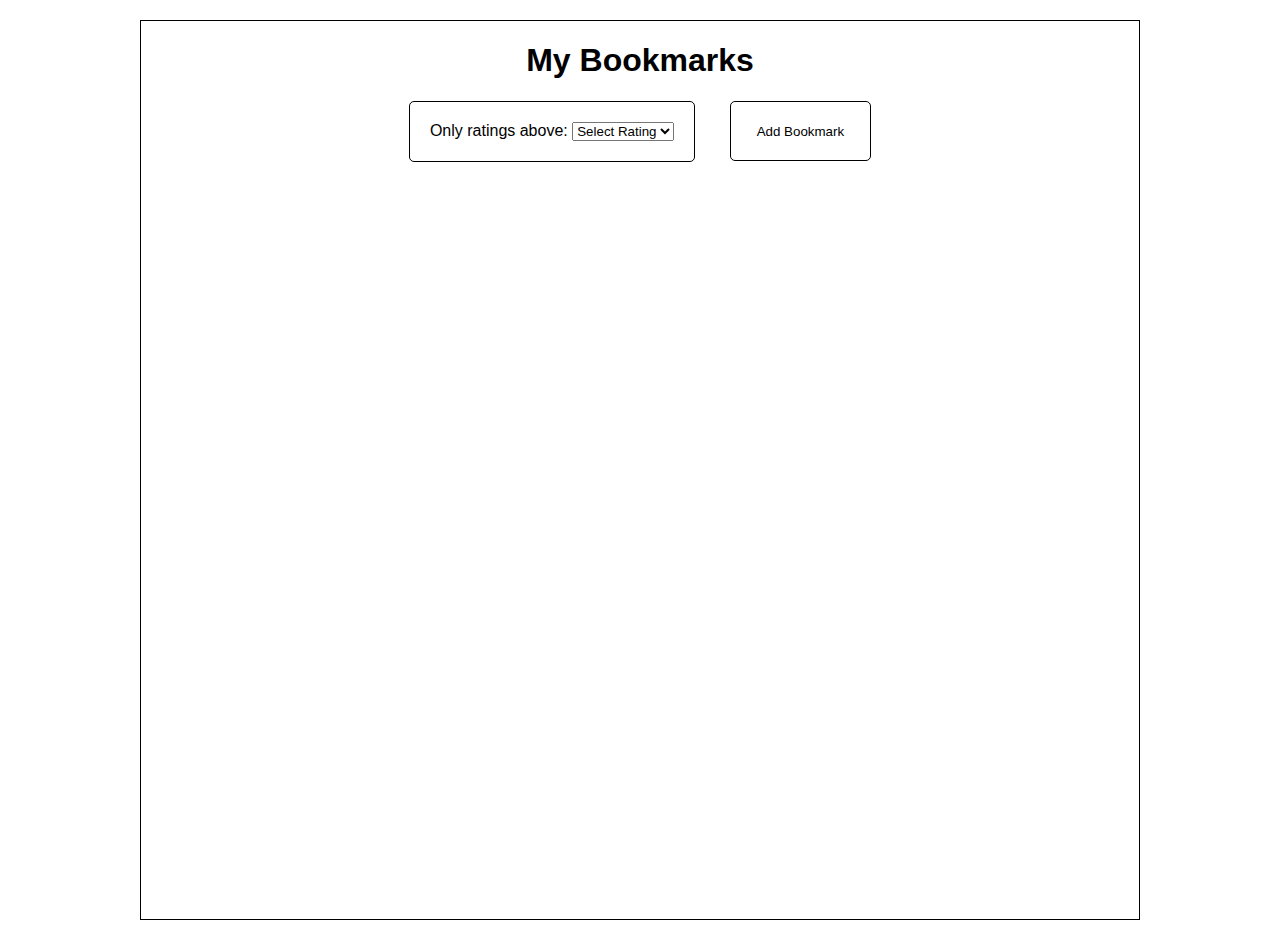
<file: index.html>
<!DOCTYPE html>
<html lang="en">
<head>
  <meta charset="UTF-8">
  <meta name="viewport" content="width=device-width, initial-scale=1.0">
  <meta http-equiv="X-UA-Compatible" content="ie=edge">
  <title>Bookmark App</title>
  <!-- CSS link -->
  <link rel="stylesheet" href="styles/main.css">
  <link rel="stylesheet" href="https://use.fontawesome.com/releases/v5.2.0/css/all.css" integrity="sha384-hWVjflwFxL6sNzntih27bfxkr27PmbbK/iSvJ+a4+0owXq79v+lsFkW54bOGbiDQ"
    crossorigin="anonymous">
</head>
<body class="row">
  <header role="banner">
    <div class="col-12">
      <h1>My Bookmarks</h1>
    </div>
  </header>
  <main role="main" class="row">
    <!-- Rating Form dropdown menu -->
    <form role="search" class="form-rate js-rate-form">
        <label for="rating">Only ratings above: </label>
        <select name="rating" id="js-rate-order-option">
          <option disable selected value>Select Rating</option>
          <option value="5">5 Star Rating</option>
          <option value="4">4 Star Rating</option>
          <option value="3">3 Star Rating</option>
          <option value="2">2 Star Rating</option>
          <option value="1">1 Star Rating</option>
        </select>
      </form>
    <form role="search" class="form-add add-bookmark" aria-controls="bookmark">
      <button class="add-button js-add-bookmark">Add Bookmark</button>
    </form>

    <ul class="container js-bookmark-list" aria-live="polite" id="bookmark">
      
    </ul>
  </main>
  <!-- Add scripts to end of file in right order -->
  <script type="text/javascript" src="https://code.jquery.com/jquery-3.2.1.min.js"></script>
  <script type="text/javascript" src="scripts/store.js"></script>
  <script type="text/javascript" src="scripts/bookmark-list.js"></script>
  <script type="text/javascript" src="scripts/api.js"></script>
  <script type="text/javascript" src="scripts/main.js"></script>
</body>
</html>
</file>
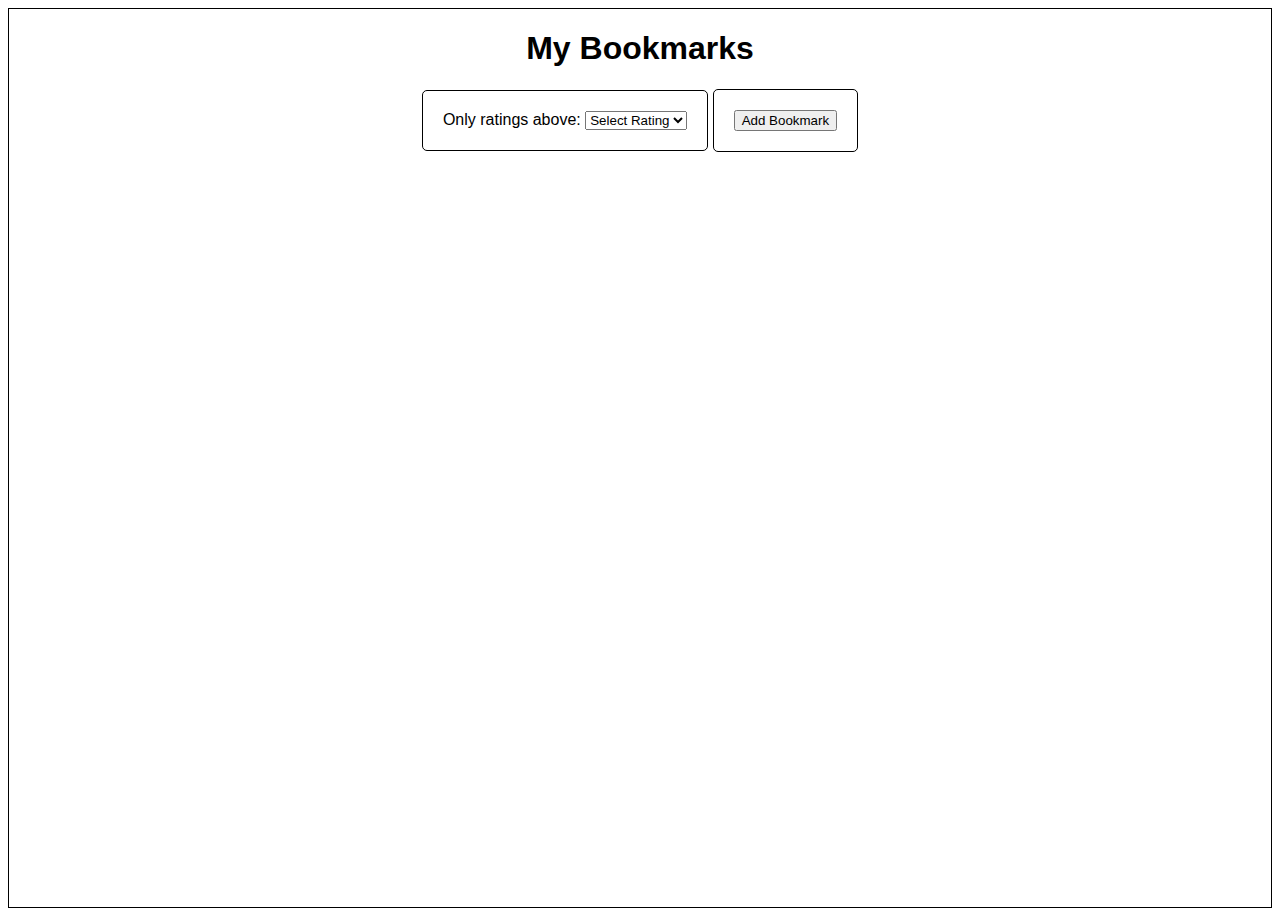
<file: bookmark.html>
<!DOCTYPE html>
<html lang="en">
<head>
  <meta charset="UTF-8">
  <meta name="viewport" content="width=device-width, initial-scale=1.0">
  <meta http-equiv="X-UA-Compatible" content="ie=edge">
  <title>Bookmark App</title>
  <!-- CSS link -->
  <link rel="stylesheet" href="styles/main.css">
  <link rel="stylesheet" href="https://use.fontawesome.com/releases/v5.2.0/css/all.css" integrity="sha384-hWVjflwFxL6sNzntih27bfxkr27PmbbK/iSvJ+a4+0owXq79v+lsFkW54bOGbiDQ"
    crossorigin="anonymous">
</head>
<body>
  <header role="banner">
    <h1>My Bookmarks</h1>
  </header>
  <main role="main">
    <!-- Rating Form dropdown menu -->
    <form role="search" class="js-rate-form">
        <label for="rating">Only ratings above: </label>
        <select name="rating" id="js-rate-order-option" aria-label="sort">
          <option disable selected value>Select Rating</option>
          <option value="5">5 Star Rating</option>
          <option value="4">4 Star Rating</option>
          <option value="3">3 Star Rating</option>
          <option value="2">2 Star Rating</option>
          <option value="1">1 Star Rating</option>
        </select>
      </form>
    <form role="search" class="add-bookmark">
      <button class="js-add-bookmark">Add Bookmark</button>
    </form>

    <ul class="container js-bookmark-list">
      
    </ul>
  </main>
  <!-- Add scripts to end of file in right order -->
  <script type="text/javascript" src="https://code.jquery.com/jquery-3.2.1.min.js"></script>
  <script type="text/javascript" src="scripts/store.js"></script>
  <script type="text/javascript" src="scripts/bookmark-list.js"></script>
  <script type="text/javascript" src="scripts/api.js"></script>
  <script type="text/javascript" src="scripts/main.js"></script>
</body>
</html>
</file>
<file: styles/main.css>
* {
  box-sizing: border-box;
}

body {
  font-family: 'Roboto', sans-serif;
  text-align: center;
  border: 1px solid black;
  min-height: 900px;
}

form {
  border: 1px solid black;
  border-radius: 5px;
  padding: 20px;
  display: inline-block;
}

.form-rate {
  margin-bottom: 10px;
  margin-right: 30px;
}

.add-button {
  border: none;
  background-color: white;
}

ul {
  list-style: none;
  padding: 40px 0 10px 0px;
  margin: 0;
}

li {
  border: 1px solid black;
  text-align: left;
  border-radius: 5px;
  margin-bottom: 40px;
}

.stars {
  padding-top: 10px;
  padding-bottom: 15px;
  font-size: 25px;
}

.title-container {
  border-bottom: 1px solid black;
  background-color: rgb(204, 204, 204);
  border-radius: 3px;
  padding: 10px 10px 20px 10px;
}

.desc-container {
  padding: 10px 10px 20px 10px;
}

p {
  border: 1px solid black;
  padding: 10px 0 15px 5px;
  margin: 0;
}

form {
  border: 1px solid black;
  border-radius: 5px;
  padding: 20px;
  display: inline-block;
}

fieldset {
  border: none;
}

.star1, .rating-2 .star2, .rating-3 .star2, .rating-4 .star2, .rating-5 .star2,
.rating-3 .star3, .rating-4 .star3, .rating-5 .star3, 
.rating-4 .star4, .rating-5 .star4,
.rating-5 .star5 {
  color: gold;
}


/* *********************float-grid******************** */
.row {
  max-width: 1000px;
  padding-left: 20px;
  padding-right: 20px;
  margin: 20px auto;
}

/* Clearfix */
.row::before,
.row::after {
  display: table;
  content: '';
}

.row::after {
  clear: both;
}

.col-3, .col-4, .col-6, .col-12 {
  float: left;
  padding-left: 1.04166666%;
  padding-right: 1.04166666%;
}

/* Mobile defaults */
.col-3, .col-4, .col-6, .col-12 {
  width: 100%;
}


/* Non-mobile, grid */
@media only screen and (min-width: 640px) {
  /* 3 columns, 3/12 in % */
  .col-3 {
    width: 25%;
  }

  /* 4 columns, 4/12 in % */
  .col-4 {
    width: 33.333333%;
  }

  /* 6 columns, 6/12 in % */
  .col-6 {
    width: 50%;
  }

  /* 12 columns, 12/12 in % */
  .col-12 {
    width: 100%;
  }
}

@media only screen and (max-width: 640px) {
  .form-rate {
  margin-bottom: 10px;
  margin-right: 30px;
}
}
</file>
